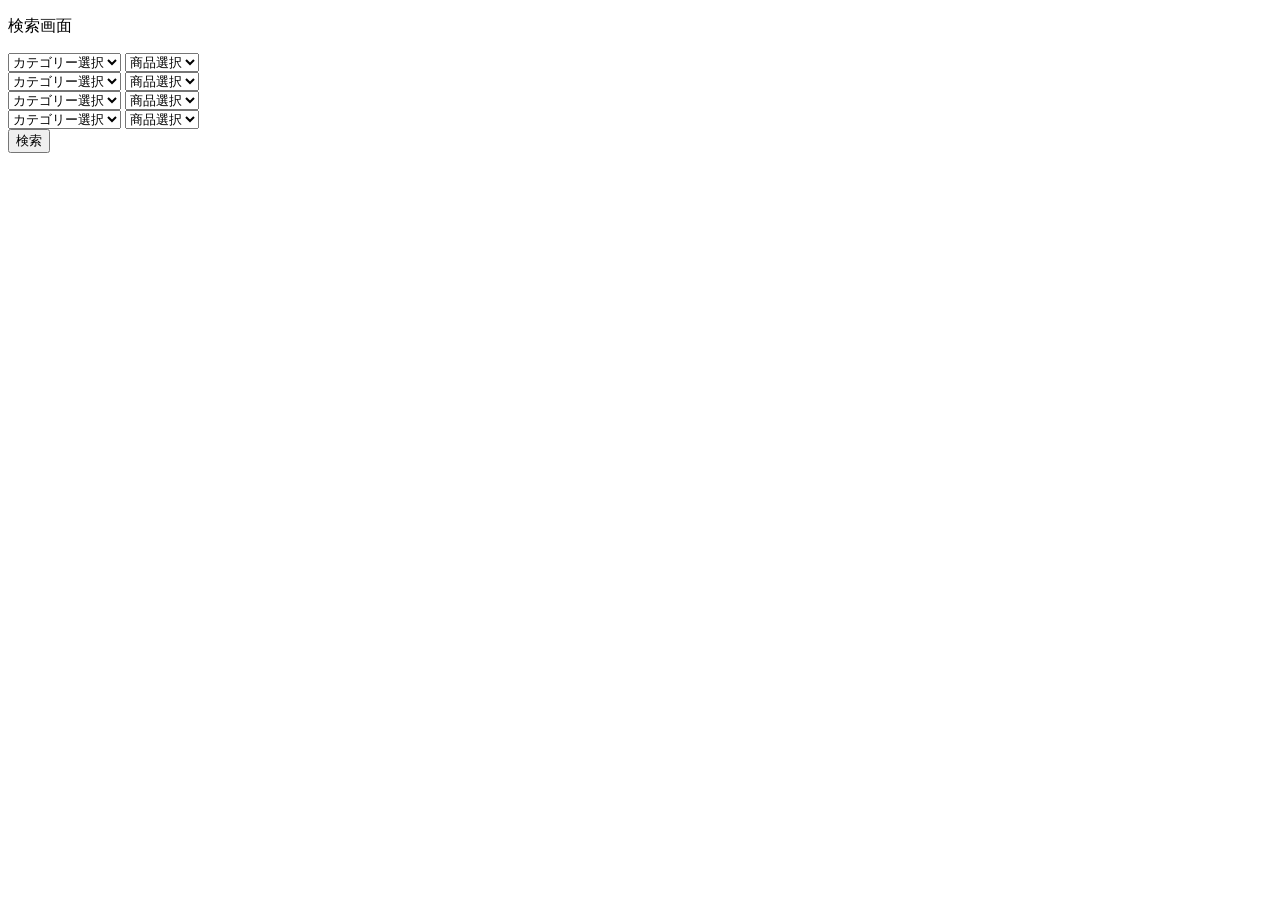
<file: src/main/resources/templates/views/products/index.html>
<!DOCTYPE html>
<html xmlns="http://www.w3.org/1999/xhtml"
    xmlns:th="http://www.thymeleaf.org">
<head>
<meta charset="UTF-8">
<script src="https://code.jquery.com/jquery-3.6.0.min.js"></script>
<title>検索画面</title>
</head>
<body>
    <p>検索画面</p>
    <form th:action="@{/products/result}" method="get">

        <select id="category">
            <option value="00">カテゴリー選択</option>
            <option th:each="category : ${categoryList}"
                th:value="*{category.id}" th:text="*{category.category}"></option>
        </select>
        <select id="products" name="proName">
            <option value="00">商品選択</option>
            <option th:each="products : ${productsList}"
                th:value="*{products.name}" th:date-val="*{products.category.id}"
                th:text="*{products.name}"></option>
        </select><br>

        <select id="category">
            <option value="00">カテゴリー選択</option>
            <option th:each="category : ${categoryList}"
                th:value="*{category.id}" th:text="*{category.category}"></option>
        </select>
        <select id="products" name="proName">
            <option value="00">商品選択</option>
            <option th:each="products : ${productsList}"
                th:value="*{products.name}" th:date-val="*{products.category.id}"
                th:text="*{products.name}"></option>
        </select><br>

        <select id="category">
            <option value="00">カテゴリー選択</option>
            <option th:each="category : ${categoryList}"
                th:value="*{category.id}" th:text="*{category.category}"></option>
        </select>
        <select id="products" name="proName">
            <option value="00">商品選択</option>
            <option th:each="products : ${productsList}"
                th:value="*{products.name}" th:date-val="*{products.category.id}"
                th:text="*{products.name}"></option>
        </select><br>

        <select id="category">
            <option value="00">カテゴリー選択</option>
            <option th:each="category : ${categoryList}"
                th:value="*{category.id}" th:text="*{category.category}"></option>
        </select>
        <select id="products" name="proName">
            <option value="00">商品選択</option>
            <option th:each="products : ${productsList}"
                th:value="*{products.name}" th:date-val="*{products.category.id}"
                th:text="*{products.name}"></option>
        </select><br>

        <input type="submit" value="検索">
    </form>

        <script>
            var $products = $('select[id="products"]');
            $('select[id="category"]').change(function() {
                var val1 = $(this).val();
                $products.find('option').each(function() {
                    var val2 = $(this).data('val');
                    if (val1 === val2) {
                        $(this).show();
                    } else {
                        $(this).hide();
                    }
                })
            })
        </script>

</body>
</html>
</file>
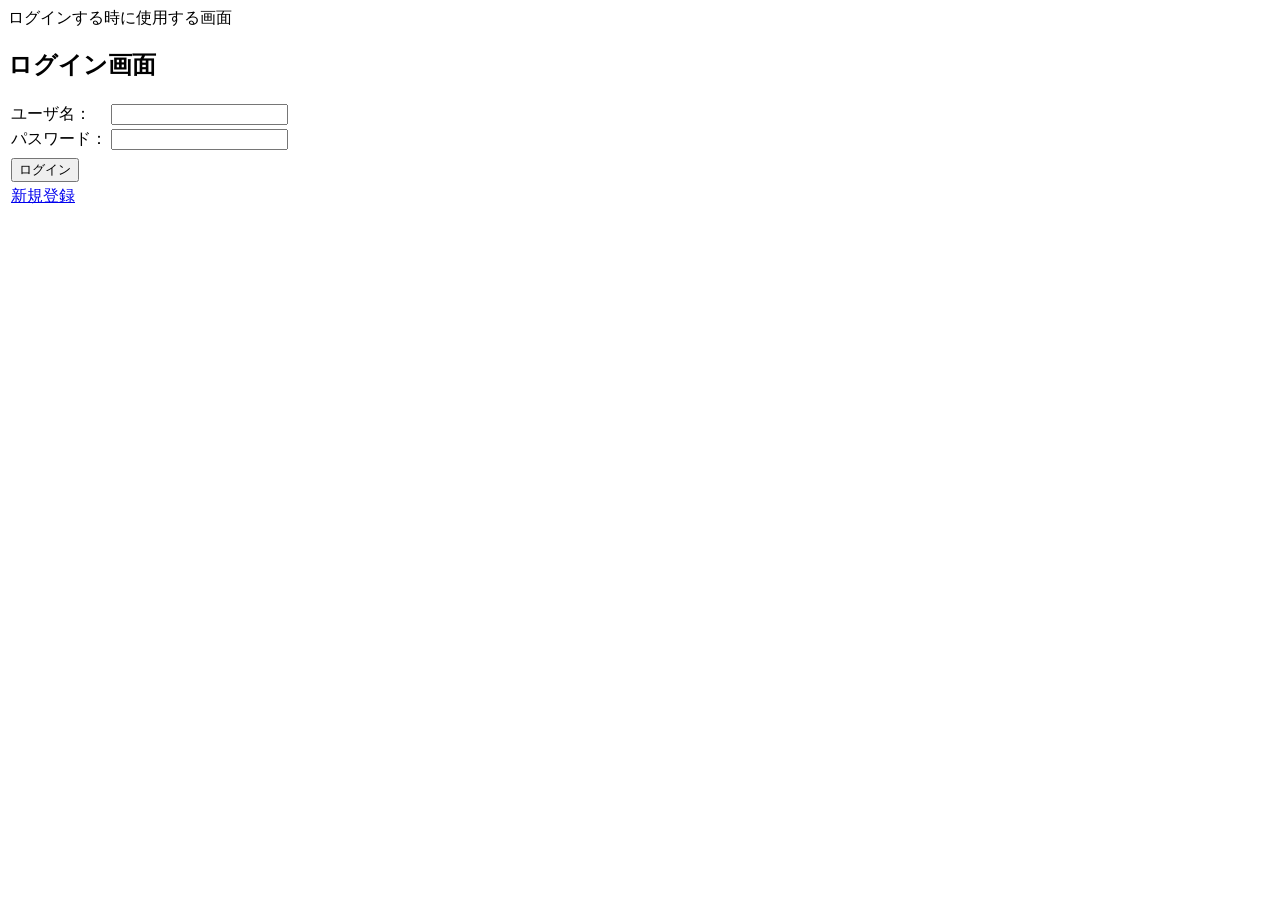
<file: src/main/resources/templates/views/login/loginpage.html>
<!DOCTYPE html>
<html xmlns="http://www.w3.org/1999/xhtml"
    xmlns:th="http://www.thymeleaf.org">
<head>
<meta charset="UTF-8">
<title>ログイン画面</title>
</head>
<body>

    ログインする時に使用する画面

    <h2>ログイン画面</h2>

    <form method="POST" th:action="@{/authenticate}">

        <table>
            <tr>
                <td>ユーザ名：</td>
                <td><input type="text" id="name" name="name" /></td>
            </tr>

            <tr>
                <td>パスワード：</td>
                <td><input type="password" id="password" name="password" /></td>
            </tr>
            <tr>
                <td><input type="hidden" name="token" value="${_token}" /></td>
            </tr>
            <tr>
                <td>
                    <button type="submit">ログイン</button>
                </td>
            </tr>
            <tr>
                <td><a href="/users/new">新規登録</a></td>
            </tr>
        </table>

    </form>

</body>
</html>
</file>
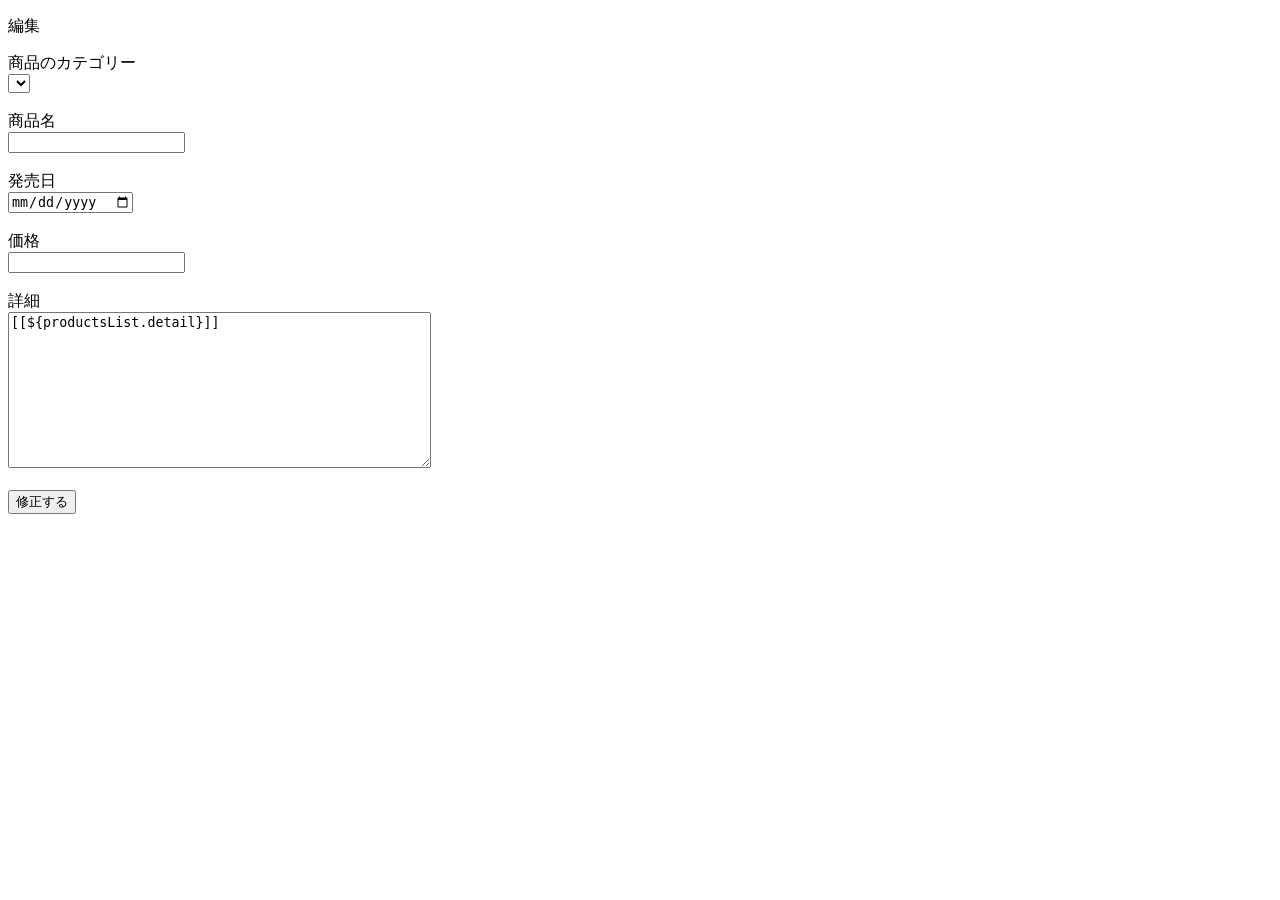
<file: src/main/resources/templates/views/products/edit.html>
<!DOCTYPE html>
<html xmlns="http://www.w3.org/1999/xhtml"
    xmlns:th="http://www.thymeleaf.org">
<head>
<meta charset="UTF-8">
<title>編集画面</title>
</head>
<body>

    <p>編集</p>

    <form th:action="@{/products/update}" method="POST">

        <label for="${name}">商品のカテゴリー</label> <br />
        <select id="category" name="category">
            <option th:value="${productsList.category.id}" th:text="${productsList.category.category}"></option>
            <option th:each="category : ${categoryList}"
            th:value="*{category.id}" th:text="*{category.category}"></option>
        </select> <br /> <br />

        <label for="name">商品名</label> <br />
        <input type="text" name="name" th:value="${productsList.name}" />
        <br /> <br />

        <label for="sells_day">発売日</label> <br />
        <input
            type="date" name="sells_day" th:value="${#dates.format(productsList.sells_day, 'yyyy-MM-dd')}"/>
        <br /> <br />

        <label for="price">価格</label> <br />
        <input
            type="number" name="price" th:value="${productsList.price}" />
        <br /> <br />

        <label for="detail">詳細</label><br />
        <textarea name="detail" rows="10" cols="50">[[${productsList.detail}]]</textarea>
        <br />
        <br />

        <input type="hidden" name="token" th:value="${productsList.token}" />


        <button type="submit">修正する</button>
    </form>

</body>
</html>
</file>
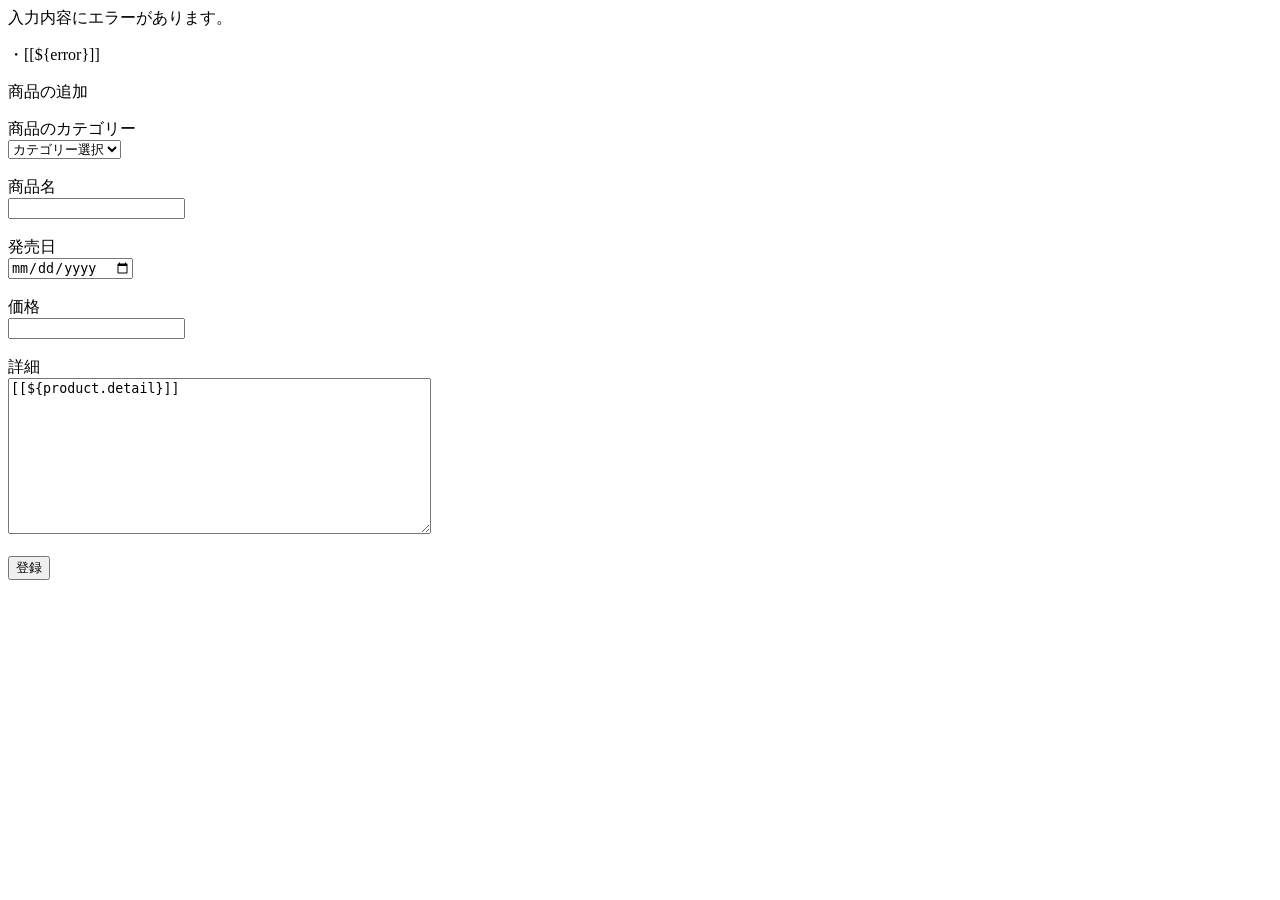
<file: src/main/resources/templates/views/products/new.html>
<!DOCTYPE html>
<html xmlns="http://www.w3.org/1999/xhtml"
    xmlns:th="http://www.thymeleaf.org">
<head>
<meta charset="UTF-8">
<title>商品登録</title>
</head>
<body>
    <div th:if="${errors != null}" id="flush_error">
        入力内容にエラーがあります。<br />
        <p th:each="error : ${errors}">・[[${error}]]</p>
    </div>
    <p>商品の追加</p>

    <form th:action="@{/products/create}" method="POST">

        <label for="${name}">商品のカテゴリー</label> <br /> <select id="category"
            name="category">
            <option value="00">カテゴリー選択</option>
            <option th:each="category : ${categoryList}"
                th:value="*{category.id}" th:text="*{category.category}"></option>
        </select> <br /> <br /> <label for="name">商品名</label> <br /> <input
            type="text" name="name" th:value="${product.name}" /> <br /> <br />

        <label for="sells_day">発売日</label> <br /> <input type="date"
            name="sells_day"
            th:value="${#dates.format(product.sells_day, 'yyyy-MM-dd')}" /> <br />
        <br /> <label for="price">価格</label> <br /> <input type="number"
            name="price" th:value="${product.price}" /> <br /> <br /> <label
            for="detail">詳細</label> <br />
        <textarea name="detail" rows="10" cols="50">[[${product.detail}]]</textarea>
        <br /> <br /> <input type="hidden" name="token"
            th:value="${product.token}" />

        <button type="submit">登録</button>
    </form>

</body>
</html>
</file>
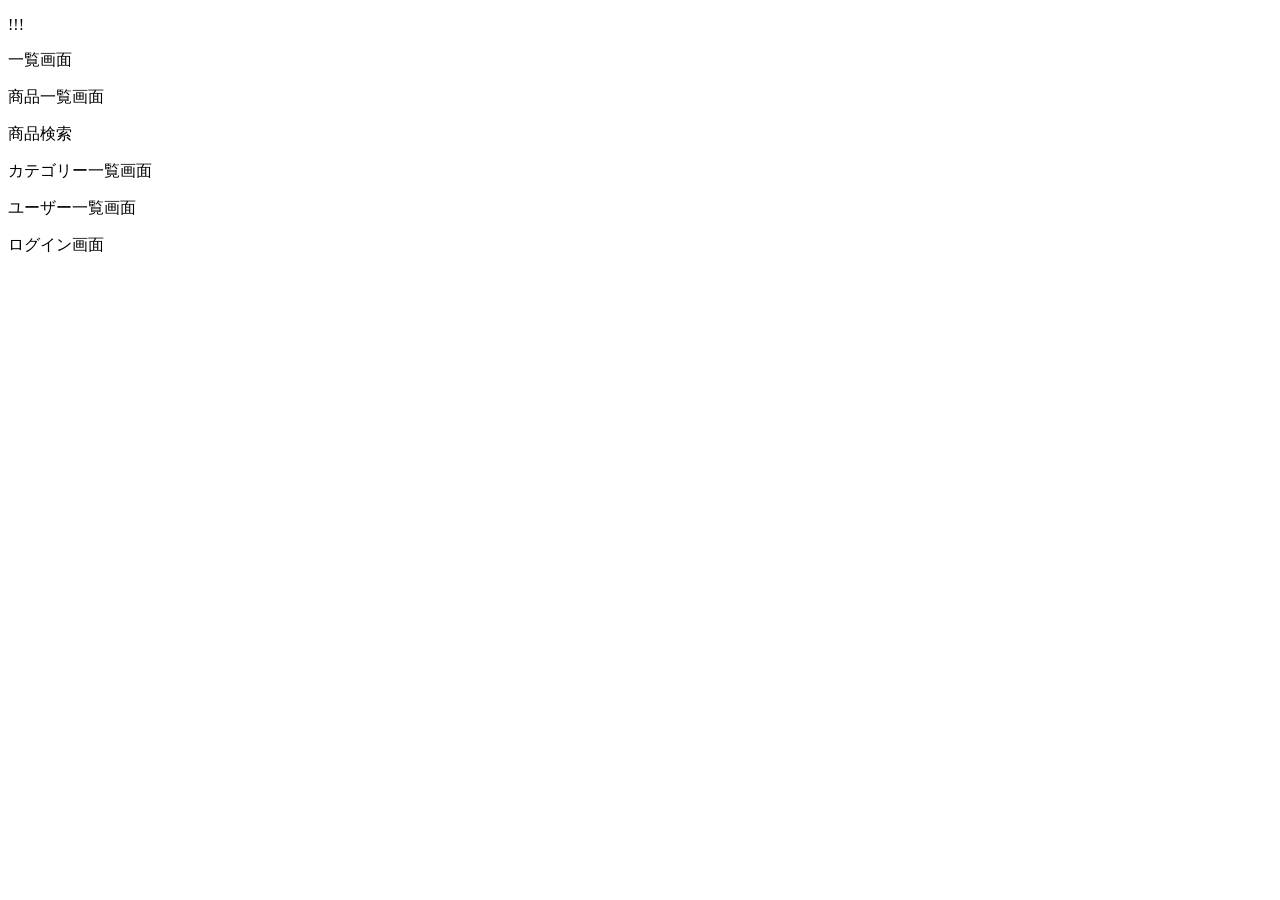
<file: src/main/resources/templates/views/toppage/toppage.html>
<!DOCTYPE html>
<html xmlns="http://www.w3.org/1999/xhtml"
    xmlns:th="http://www.thymeleaf.org">

<head>
<meta charset="UTF-8">
<title>TOP</title>
</head>


<body>
    <p>
        <span th:text="${message}"></span>!!!
    </p>

    <p>
        <a th:href="@{/index}">一覧画面</a>
    </p>

    <p>
        <a th:href="@{/products/list}">商品一覧画面</a>
    </p>

    <p>
        <a th:href="@{/products/index}">商品検索</a>
    </p>

    <p>
        <a th:href="@{/category/list}">カテゴリー一覧画面</a>
    </p>

    <p>
        <a th:href="@{/users/list}">ユーザー一覧画面</a>
    </p>

    <p>
        <a th:href="@{/login}">ログイン画面</a>
    </p>

</body>

</html>
</file>
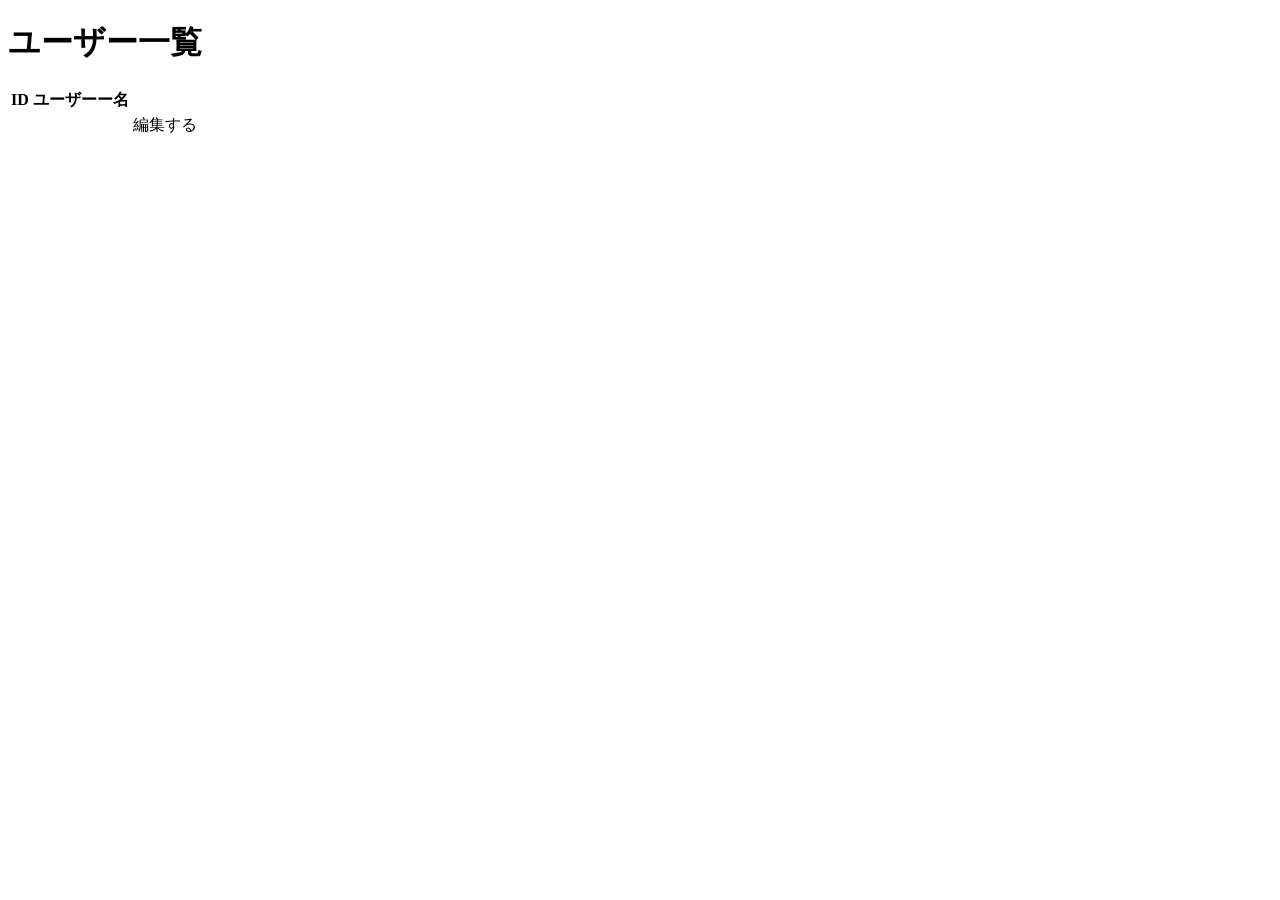
<file: src/main/resources/templates/views/users/list.html>
<!DOCTYPE html>
<html xmlns="http://www.w3.org/1999/xhtml"
    xmlns:th="http://www.thymeleaf.org"><head>
<meta charset="UTF-8">
<title>Insert title here</title>
</head>
<body>

    <h1>ユーザー一覧</h1>
    <table>
        <thead>
            <tr>
                <th>ID</th>
                <th>ユーザーー名</th>

            </tr>
        </thead>
        <tbody>
            <tr th:each="users : ${usersList}" th:object="${users}">
                <td class="center" th:text="*{id}"></td>
                <td th:text="*{name}"></td>
                <td><a th:href="@{/users/edit(id=*{id})}">編集する</a></td>

            </tr>
        </tbody>
    </table>


</body>
</html>
</file>
